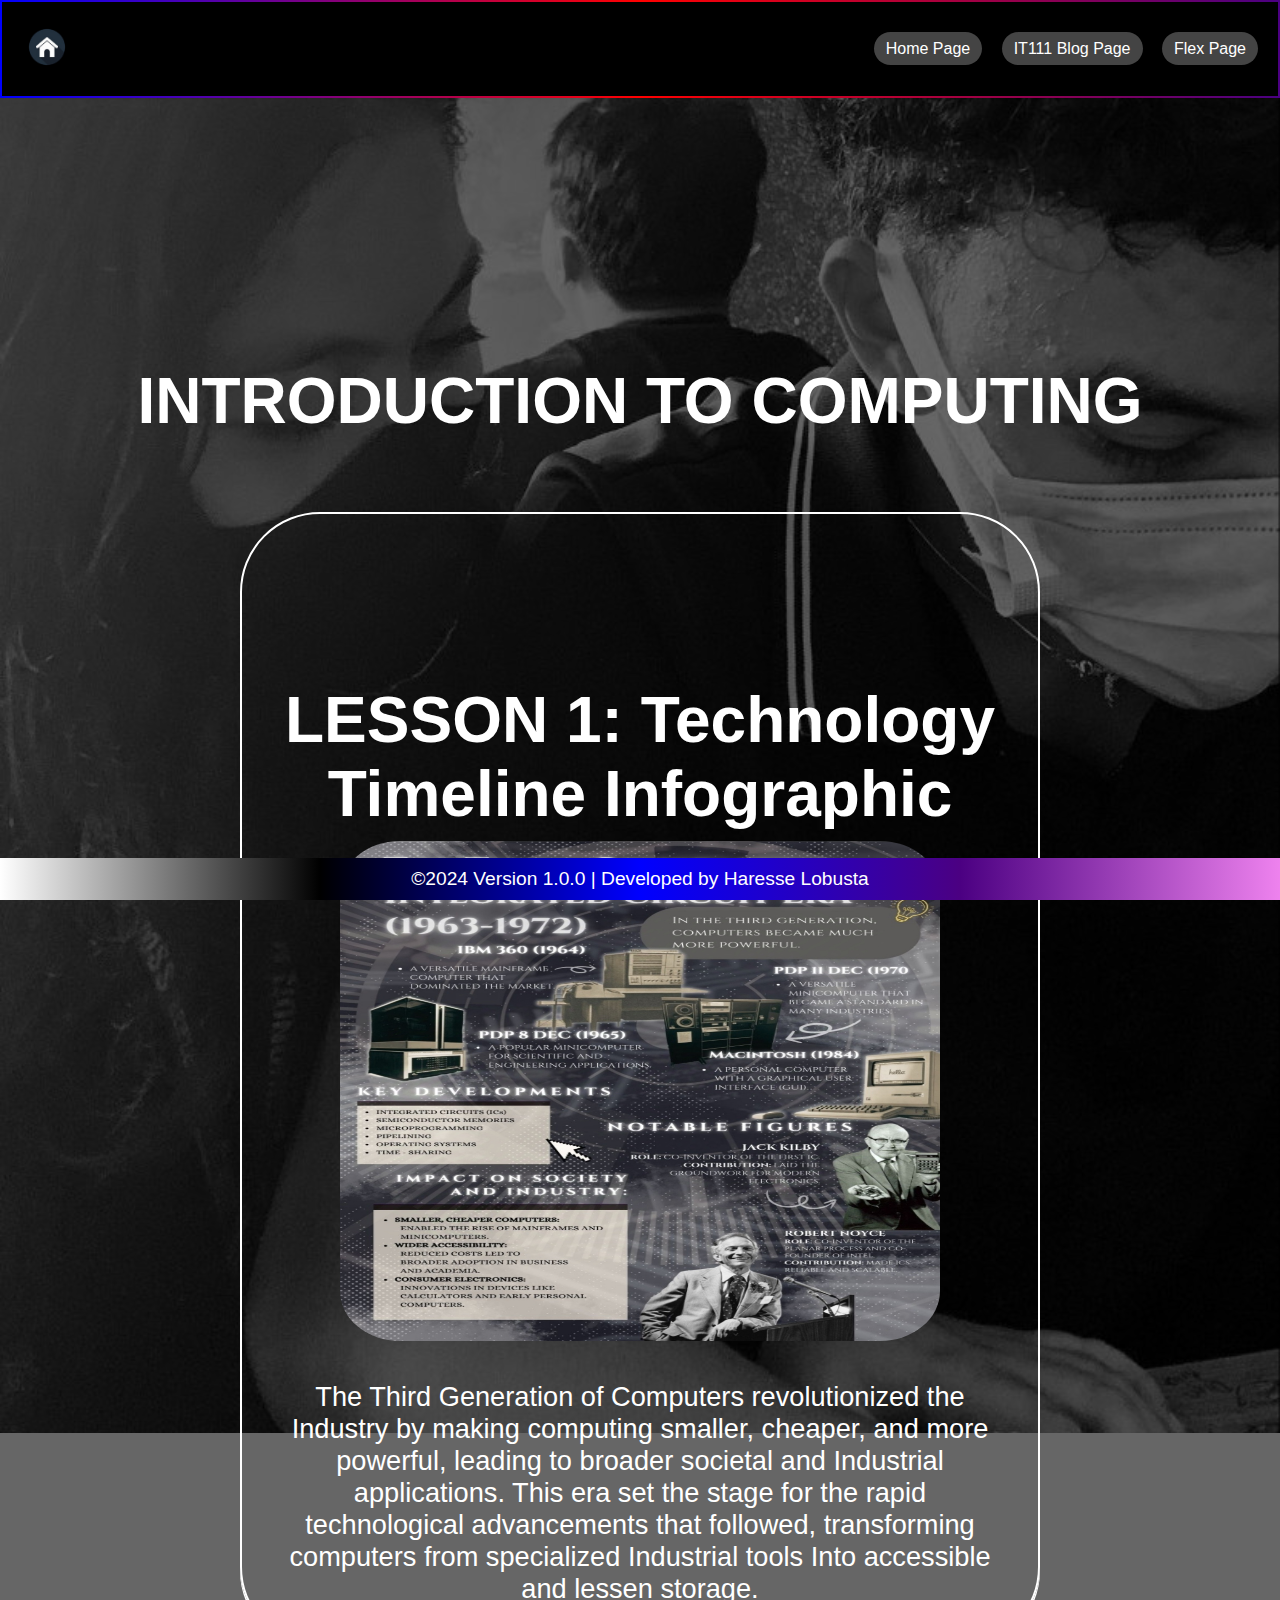
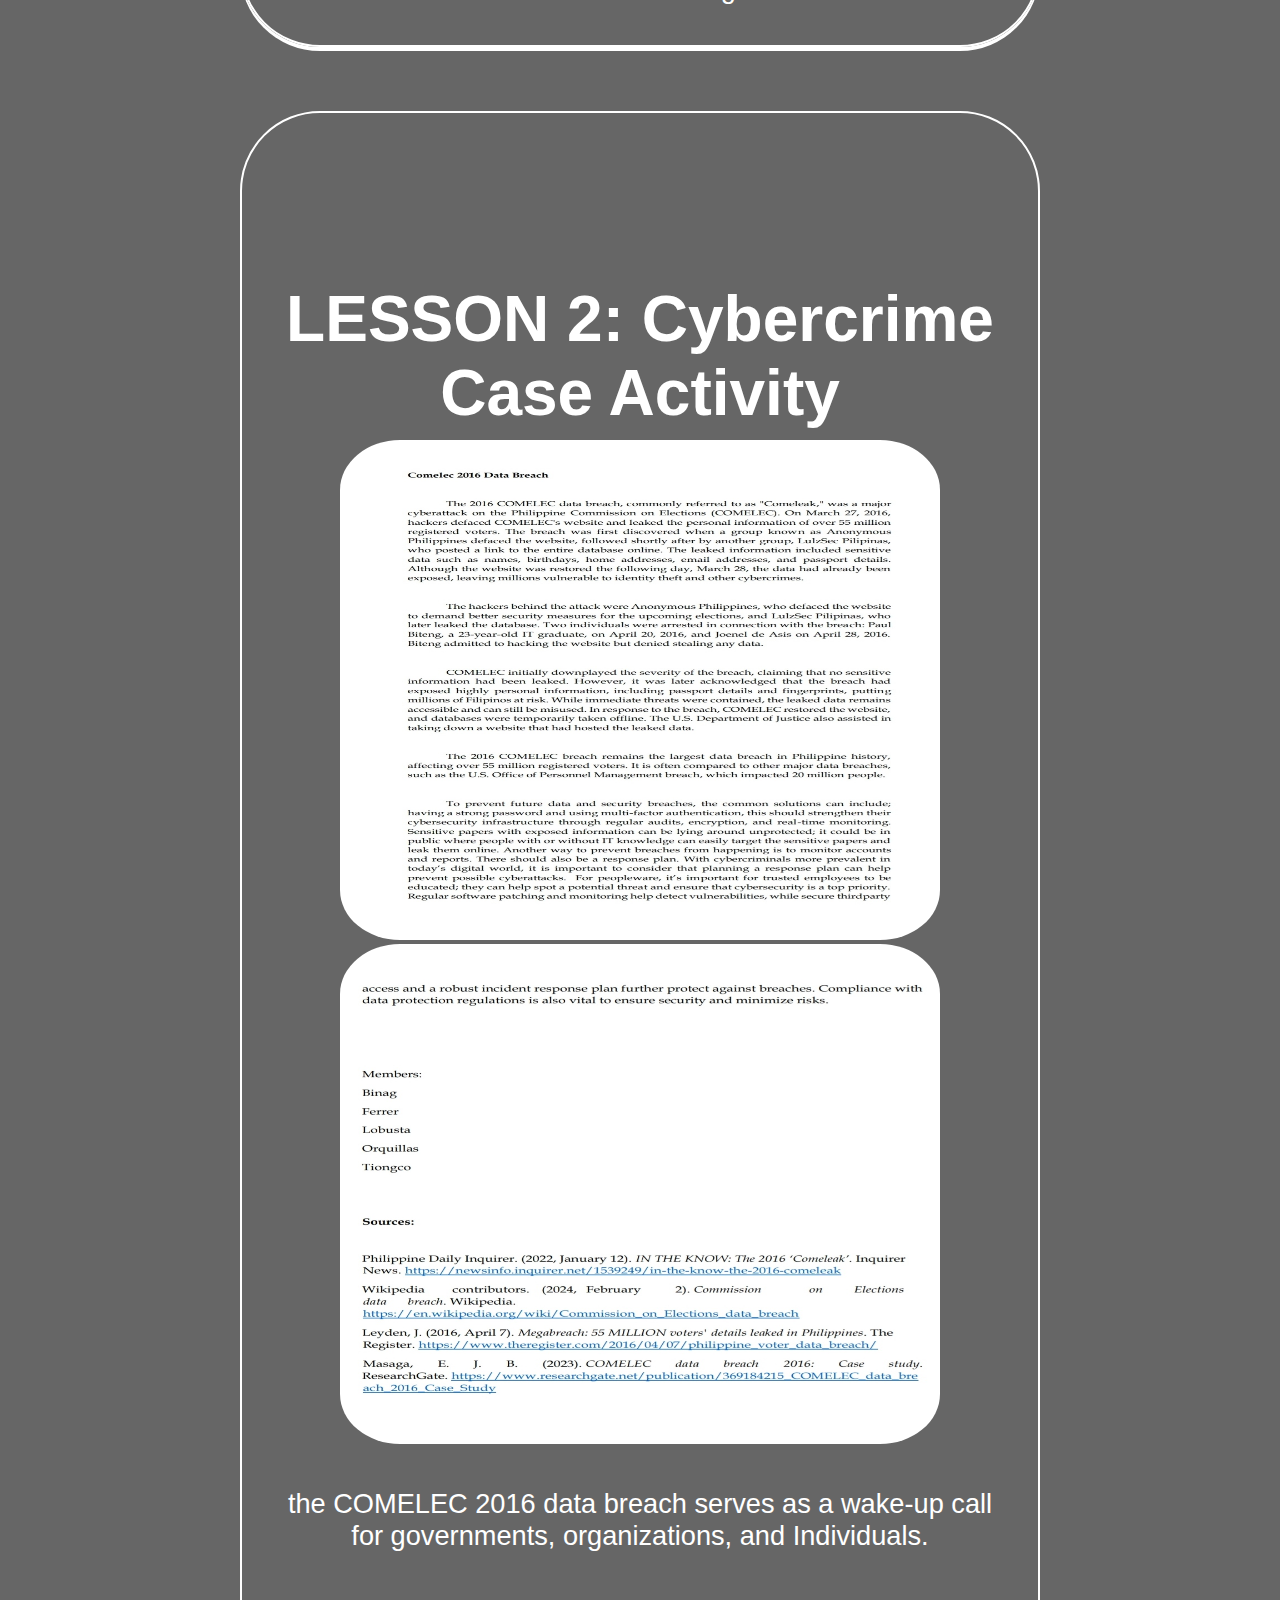
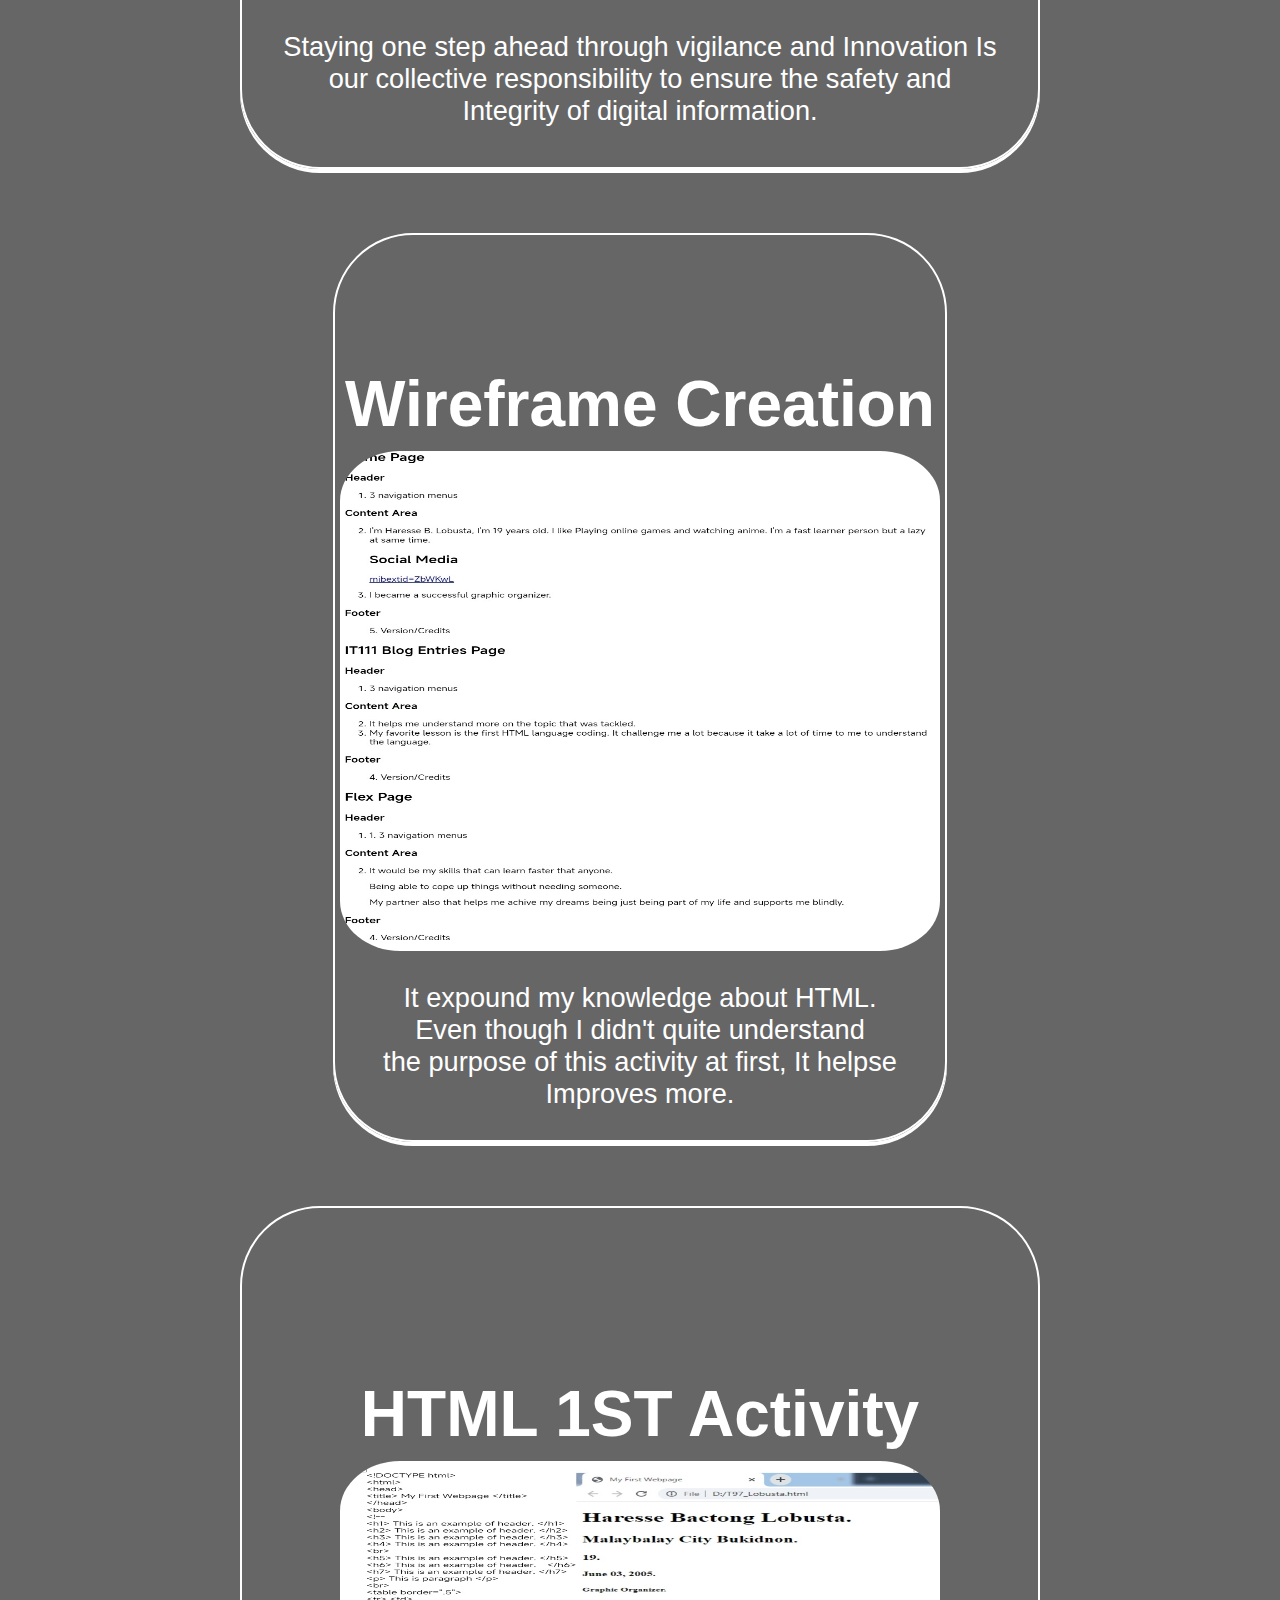
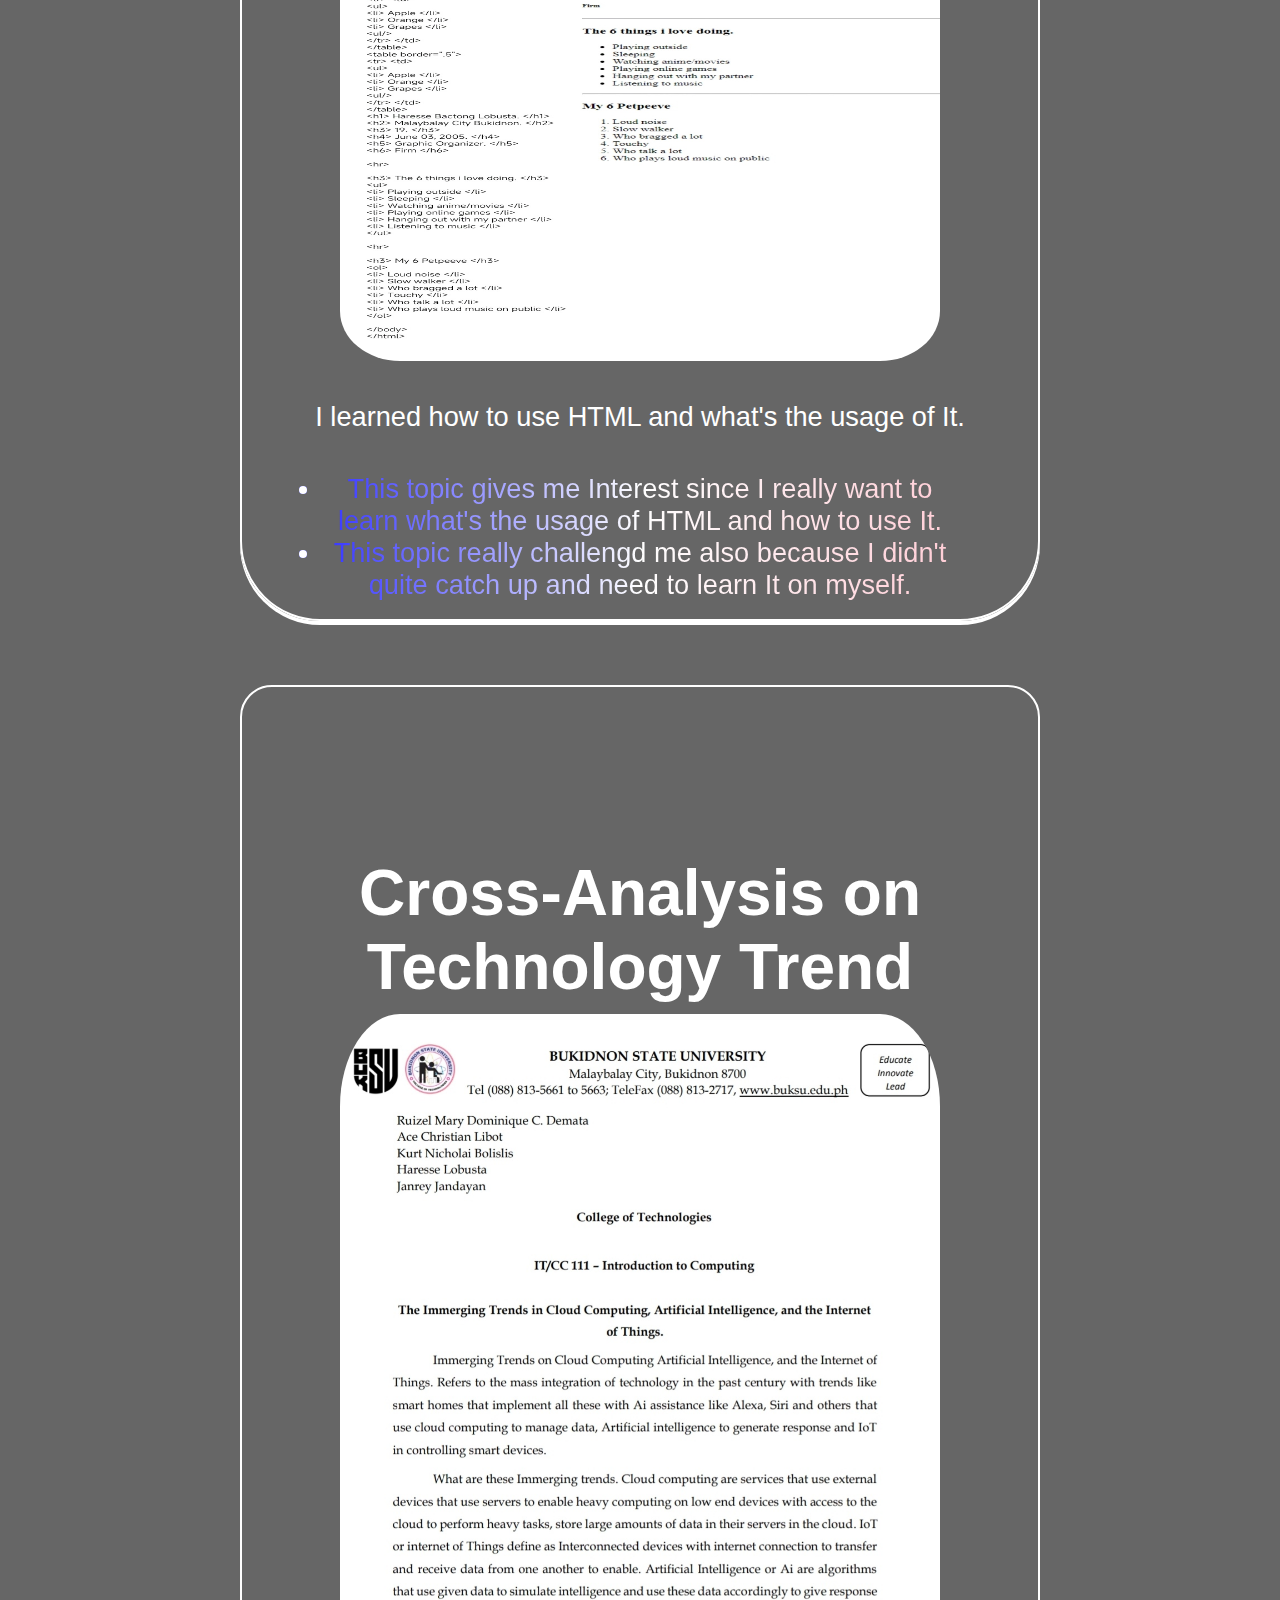
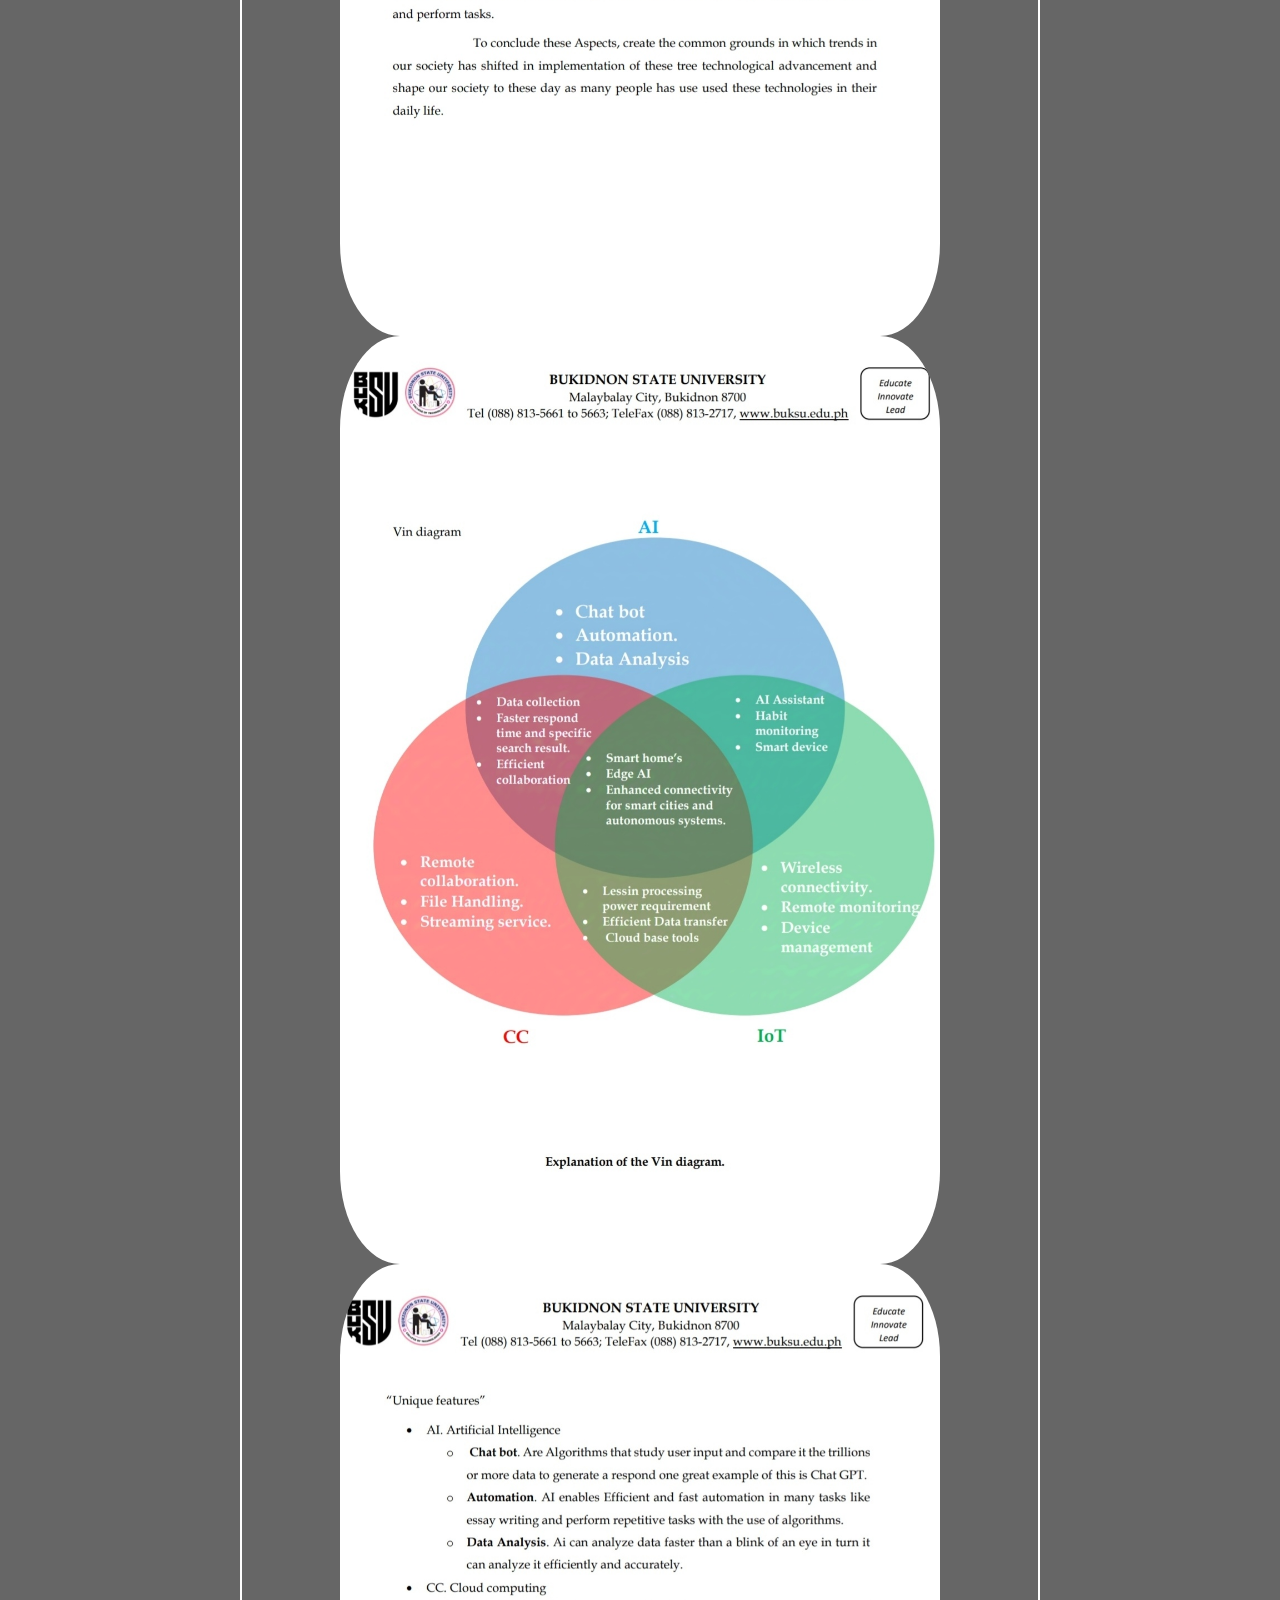
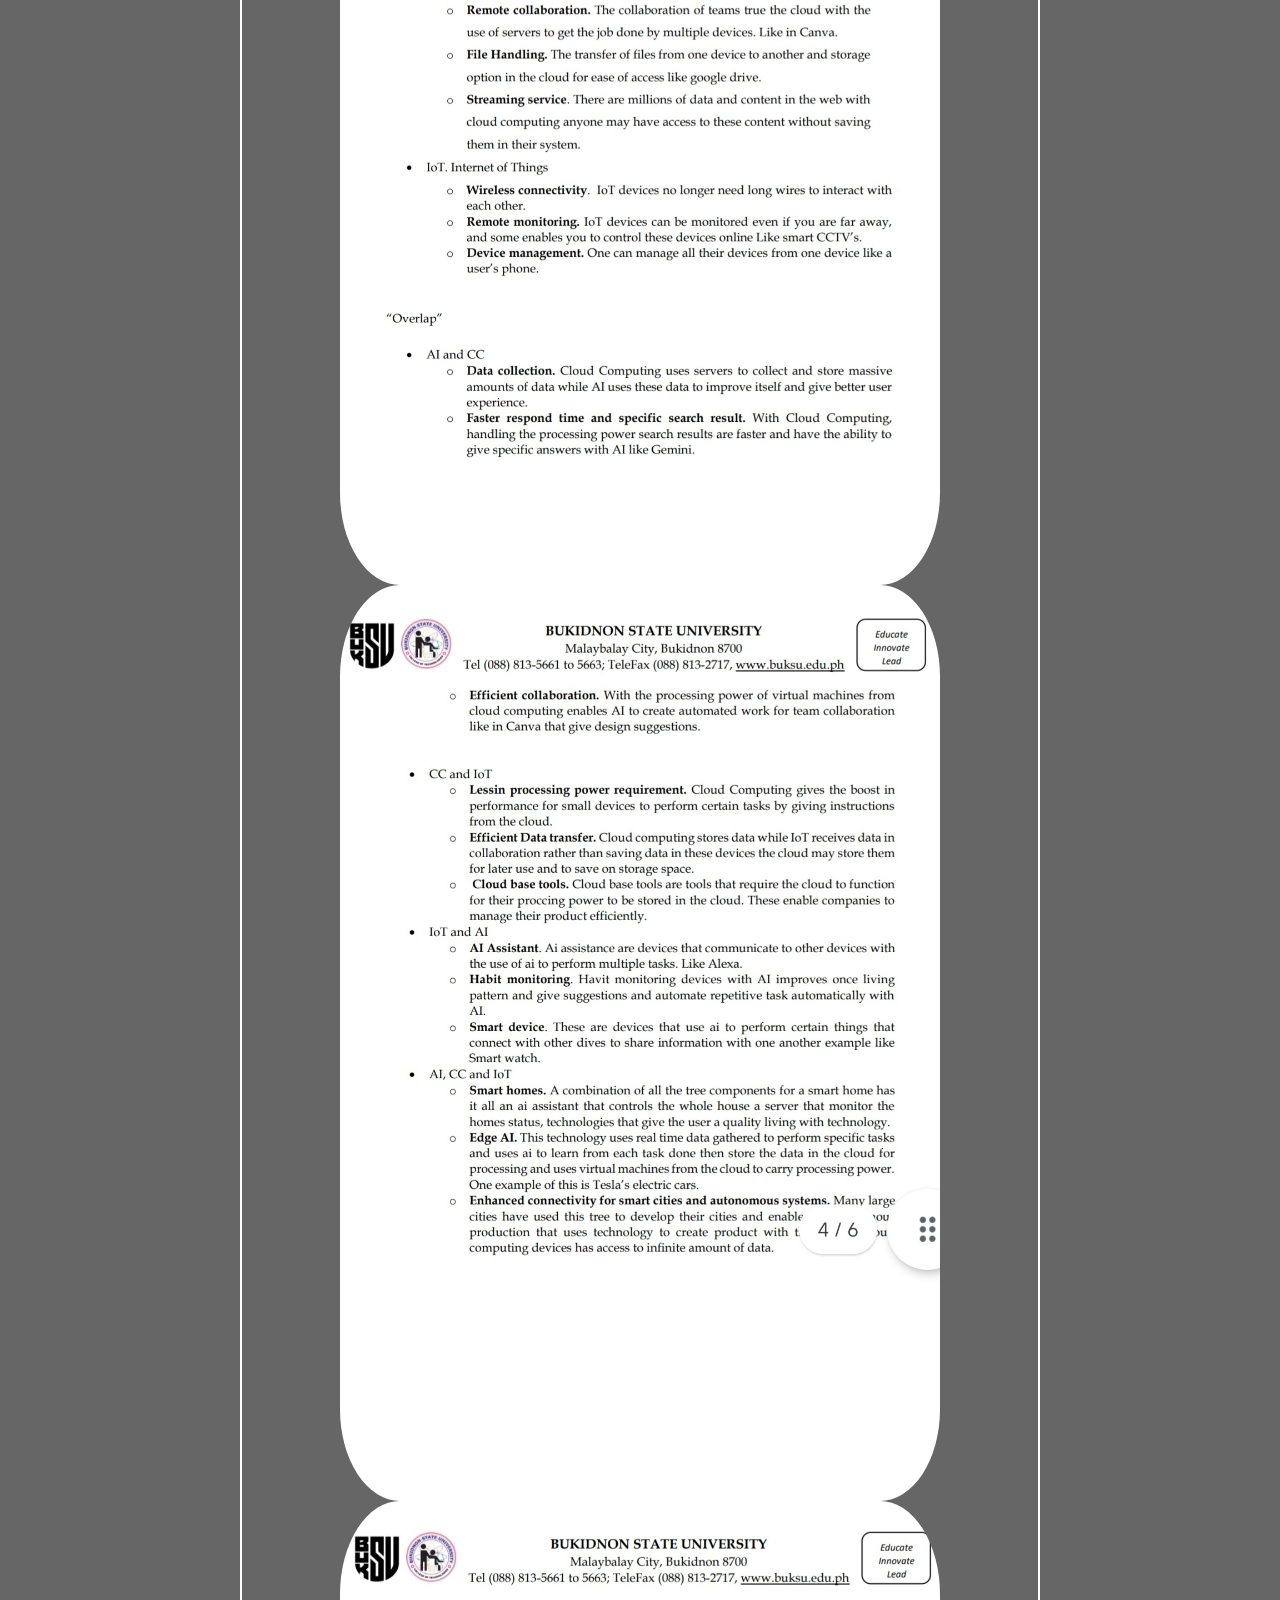
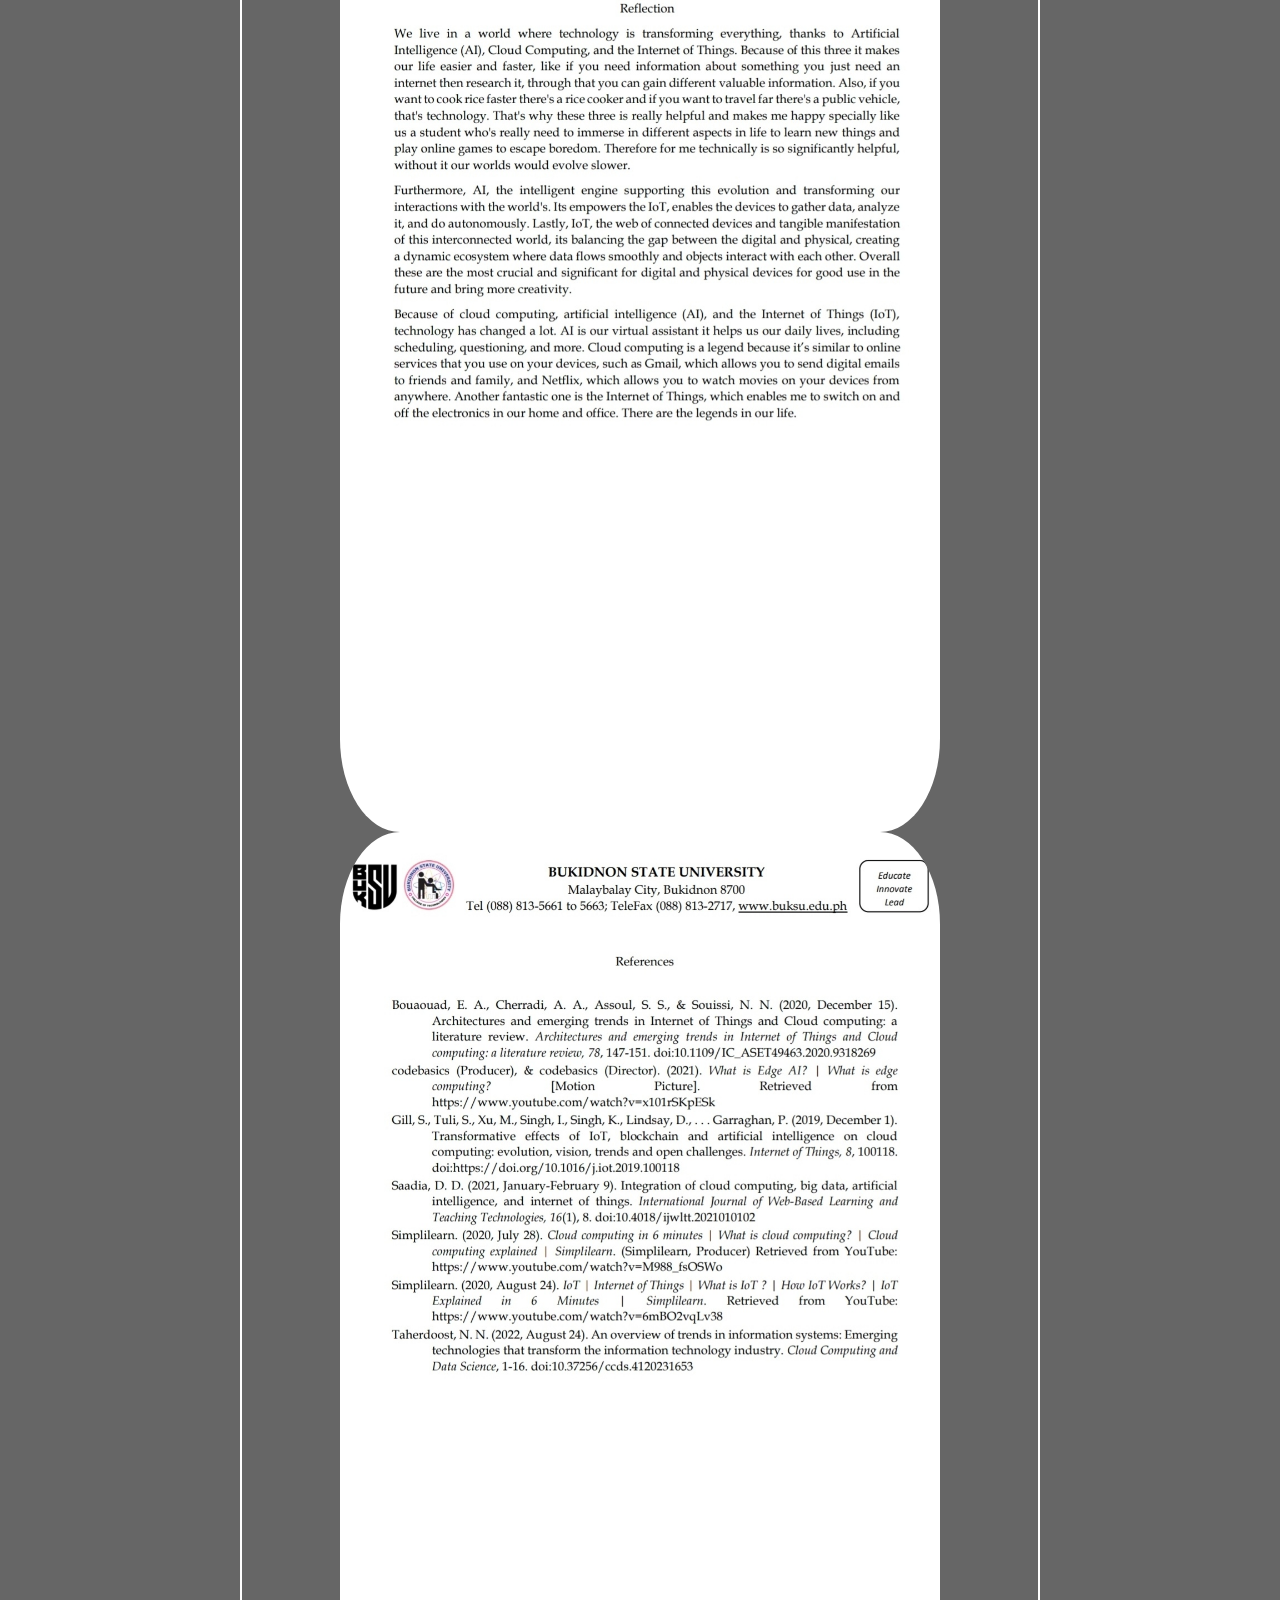
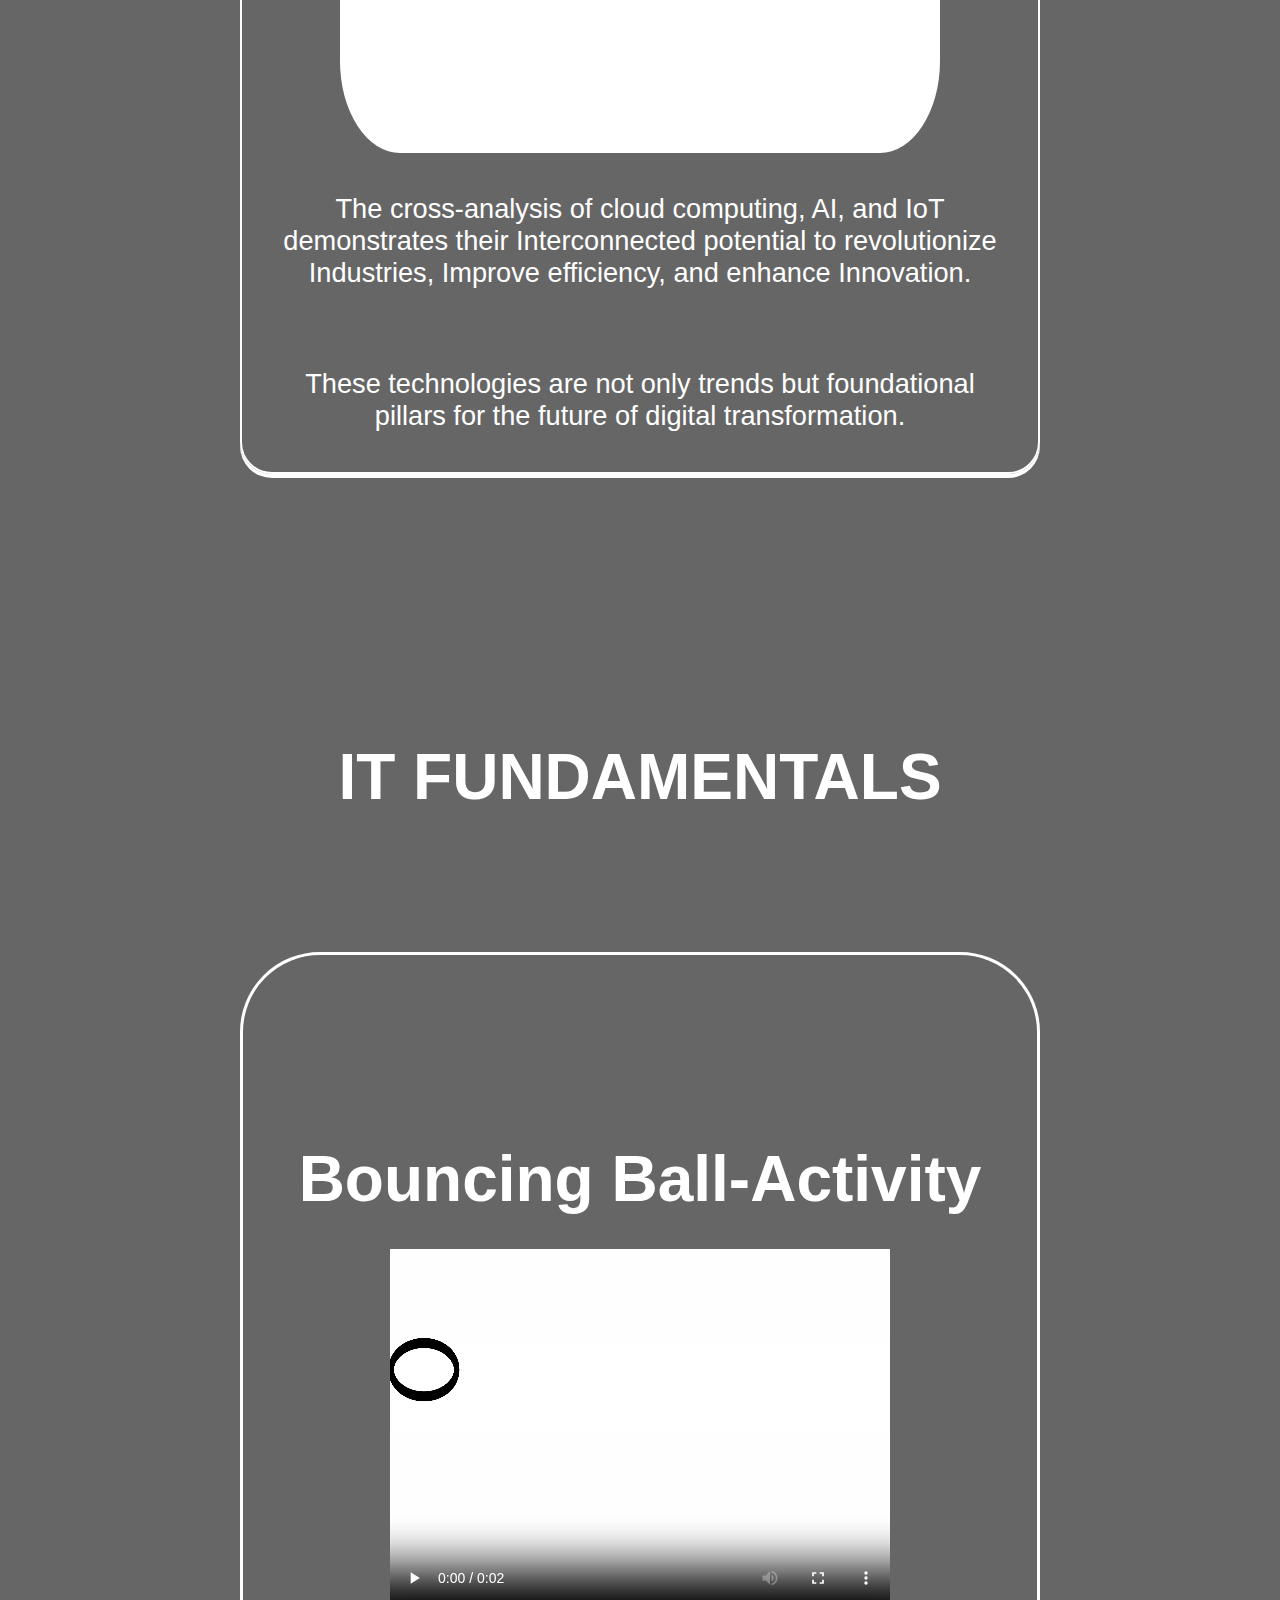
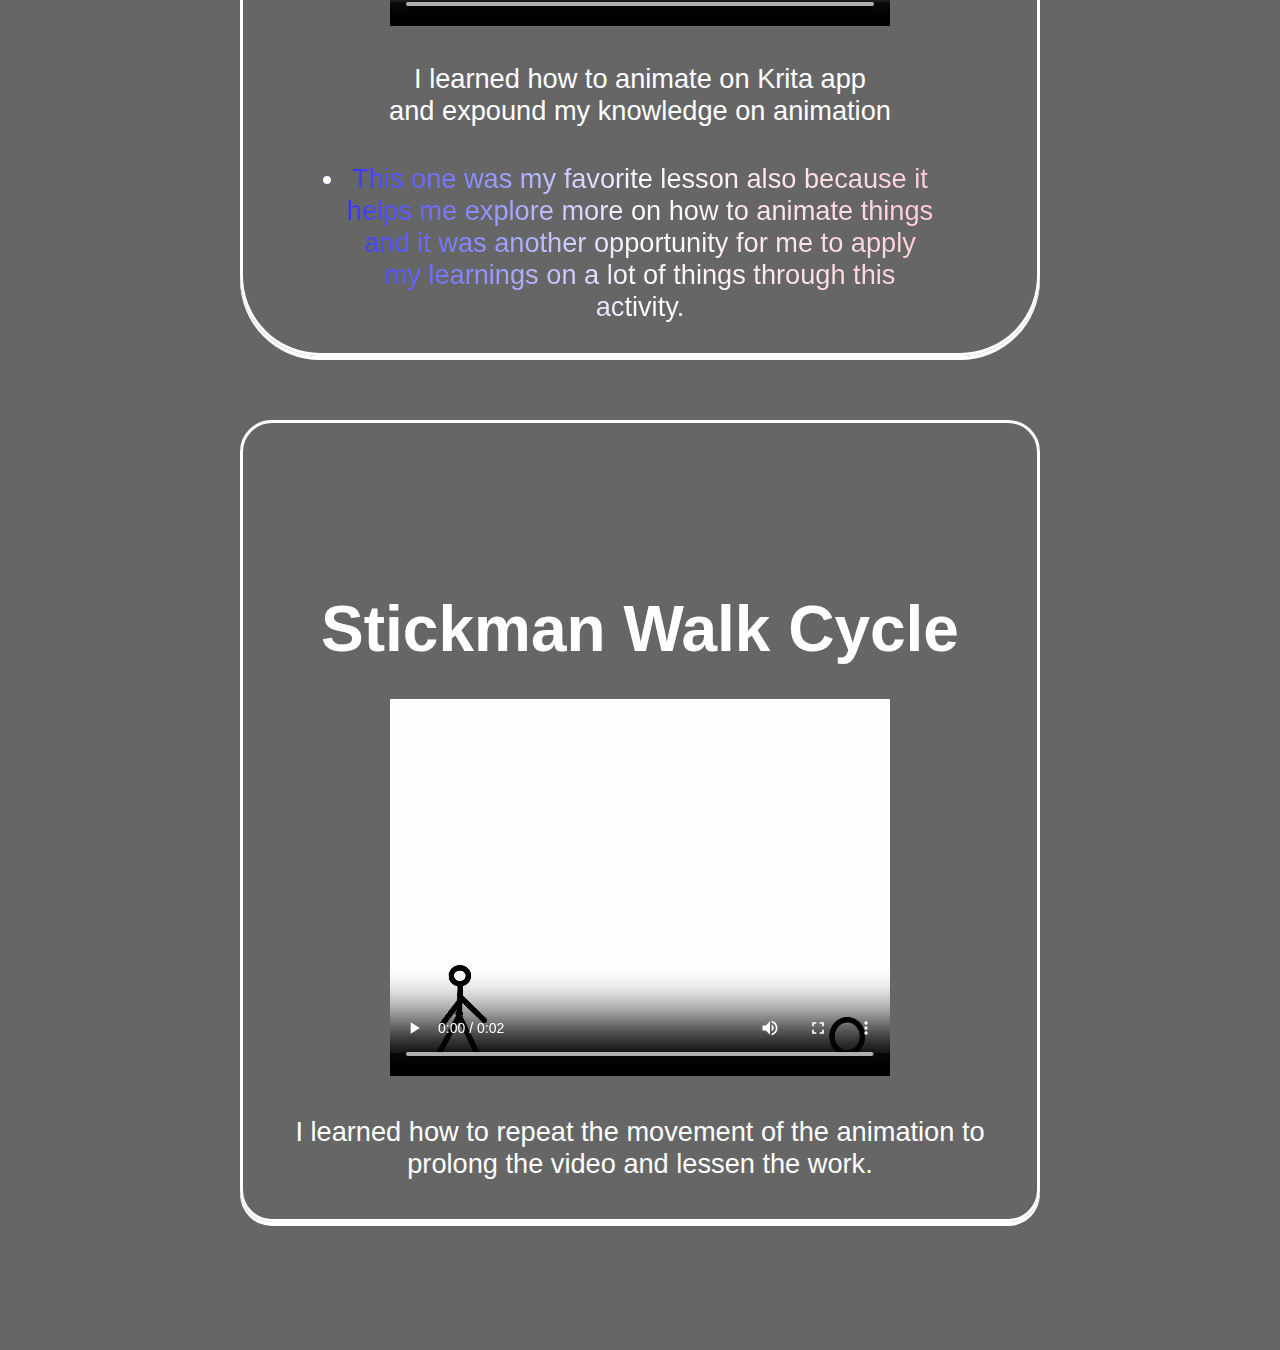
<file: BlogPage.html>
<!DOCTYPE html>
<html>
<head>
    <meta name="color-scheme" content="dark light"/>
    <meta charset="UTF-8">
    <title>My Personal Website Development</title>
    <link rel="stylesheet" href="styles.css">
</head>
    
<header>
    <div class="navbar">
        <a href="index.html">
        <img src="home.png"></a>
        <div class="links">
            <a href="index.html">Home Page</a>
            <a href="BlogPage.html">IT111 Blog Page</a>
            <a href="FlexPage.html">Flex Page</a>
        </div>
    </div>
</header>
<body>
    <div class="lesson">
        <h1>INTRODUCTION TO COMPUTING</h1>
        <div class="lesson1">             
        <h1> LESSON 1: Technology Timeline Infographic</h1>
        <img src="Lesson1.jpg">
        <p>The Third Generation of Computers revolutionized the Industry by making computing smaller, cheaper, and more powerful, leading to broader societal and Industrial applications. This era set the stage for the rapid technological advancements that followed, transforming computers from specialized Industrial tools Into accessible and lessen storage.</p>
        </div>
        <div class="lesson2">
        <h1>LESSON 2: Cybercrime Case Activity </h1>
        <div>
        <img src="Lesson2.jpg">
        <br>
        <img src="Lesson2.1.jpg">
        </div>
        <p>the COMELEC 2016 data breach serves as a wake-up call for governments, organizations, and Individuals.</p>
        <p>Staying one step ahead through vigilance and Innovation Is our collective responsibility to ensure the safety and Integrity of digital information.</p>
        </div>
        <div class="wireframe">
        <h1>Wireframe Creation</h1>
        <img src="Wireframe.jpg">
        <p>It expound my knowledge about HTML.<br>Even though I didn't quite understand <br> the purpose of this activity at first, It helpse <br> Improves more.</p>
        </div>
    <div class="HTML">
        <h1>HTML 1ST Activity</h1>
        <img src="HTML.jpg">
        <p>I learned how to use HTML and what's the usage of It.</p>
        <div class="learnings">
            <li>This topic gives me Interest since I really want to learn what's the usage of HTML and how to use It.</li>
            <li>This topic really challengd me also because I didn't quite catch up and need to learn It on myself.</li><br>
        </div>
    </div>
        <div class="Cross-analysis">
        <h1>Cross-Analysis on Technology Trend</h1>
        <div class="cross-analysis">
        <img src="Cross-Analysis1.jpg">
        <img src="Cross-Analysis2.jpg">
        <img src="Cross-Analysis3.jpg">
        <img src="Cross-Analysis4.jpg">
        <img src="Cross-Analysis5.jpg">
        <img src="Cross-Analysis6.jpg">
        </div>
        <p>The cross-analysis of cloud computing, AI, and IoT demonstrates their Interconnected potential to revolutionize Industries, Improve efficiency, and enhance Innovation.</p>
        <p>These technologies are not only trends but foundational pillars for the future of digital transformation.</p>
        </div>
        <h1>IT FUNDAMENTALS</h1>
        <div class="Ball-Activity">
            <h1>Bouncing Ball-Activity</h1>
            <video src="Ball.mp4"controls loop autoplay></video>
            <p>I learned how to animate on Krita app <br> and expound my knowledge on animation</p>
            <div class="learnings">
            <li>This one was my favorite lesson also because it helps me explore more on how to animate things and it was another opportunity for me to apply my learnings on a lot of things through this activity.</li>
            </div>
        </div>
        <div class="Stickman-Activity">
            <h1>Stickman Walk Cycle</h1>
            <video src="Stickman.mp4"controls loop autoplay></video>
            <p>I learned how to repeat the movement of the animation to prolong the video and lessen the work.</p>
        </div>
    </div>
</body>
<footer>
    &copy2024 Version 1.0.0 | Developed by <span class="Designer">Haresse Lobusta</span>
</footer>
</html>
</file>
<file: styles.css>
*{
    margin: 0;
    padding: 0;
    box-sizing: border-box;
body {
    margin: 0;
    font-family: Arial, sans-serif;
    color: white;
    
    background-image: url('background.jpg');
    background-color: rgba(0, 0, 0, 0.6);
    background-size: cover;
    background-repeat: no-repeat;
    background-position: center;
    background-attachment: fixed;
    background-blend-mode: darken;
}
.navbar {
    display: flex;
    align-items: center;
    justify-content: space-between;
    background-color: black;
    padding: 20px 20px;
    border: 2px solid;
    border-image: linear-gradient(to right, blue, red, indigo) 1;
}
.navbar img {
    height: 50px;
}
.navbar .links a {
    color: white;
    text-decoration: none;
    margin-left: 15px;
    padding: 8px 12px;
    background-color: #444;
    border-radius: 500px;
    transition: background-color 0.3s;
}
.navbar .links a:hover {
    background-color: #555;
}
.profile-container {
    align-self: flex-end;
    margin: 0 0 30px;
    margin-left: 10px;
    }
.main {
    width: 200px;
    height: 200px;
    border-radius: 50%;
    background: linear-gradient(to right, red, green, blue);
    margin-top: 30px;
    margin-right: 20px;
    padding: 1px;
    display: flex;
    align-items: center;
    justify-content: center;
    overflow: hidden;
    float: right;
}
.main img {
    width: 100%;
    height: 100%;
    object-fit: cover;
    border-radius: 50%;
}
.social-text {
    text-align: center;
}
.socials {
    column-gap: 30px;
    justify-content: center;
    display: flex;
}
.social-instruction{
    text-align: center;
    font-size: 70%;
    margin-top: -5px;
    margin-bottom: 50px;
}
.myself{
    align-items: center;
    position: relative;
    display: flex;
    flex-direction: column;
    margin-bottom: 5%;
}
.myself-text{
    text-align: center;
    margin-top: 5%;
    margin-bottom: 2%;
}
.myself video{
    width: 600px;
    height: auto;
}
.text {
    margin-bottom: 5%;
    margin-left: 10px;
}
.lesson{
    color: white;
    align-items: center;
    flex-direction: column;
    display: flex;
    margin-bottom: 10%;
}
.lesson-body{
    padding: 0 1em 1em;
}
.lesson img{
   width: 600px;
   height: 500px;
   border-radius: 10%;
}
.lesson1{
    margin-top: 5%;
    align-items: center;
    flex-direction: column;
    display: flex;
    border: 2px solid white;
    border-radius: 5em;
    max-width: 50em;
    box-shadow: 0 4px;
}
.lesson2{
    margin-top: 5%;
    align-items: center;
    justify-content: center;
    flex-direction: column;
    display: flex;
    border: 2px solid white;
    border-radius: 5em;
    max-width: 50em;
    box-shadow: 0 4px;
}
.wireframe{
    margin-top: 5%;
    align-items: center;
    flex-direction: column;
    display: flex;
    border: 2px solid white;
    border-radius: 5em;
    max-width: 50em;
    box-shadow: 0 4px;
}
.HTML{
    margin-top: 5%;
    align-items: center;
    flex-direction: column;
    display: flex;
    border: 2px solid white;
    border-radius: 5em;
    max-width: 50em;
    box-shadow: 0 4px;
}
.Cross-analysis{
    margin-top: 5%;
    align-items: center;
    flex-direction: column;
    display: flex;
    border: 2px solid white;
    border-radius: 2em;
    max-width: 50em;
    box-shadow: 0 4px;
}
.cross-analysis img{
    height: auto;
    width: 600px;
    display: flex;
}
.Ball-Activity{
    margin-top: 10%;
    align-items: center;
    flex-direction: column;
    display: flex;
    border: 3px solid white;
    border-radius: 5em;
    max-width: 50em;
    box-shadow: 0 4px;
    padding: 30px;
}
.Ball-Activity video {
    width: 500px;
    height: 400px;
}

.Stickman-Activity {
    margin-top: 5%;
    align-items: center;
    flex-direction: column;
    display: flex;
    border: 3px solid white;
    border-radius: 2em;
    max-width: 50em;
    box-shadow: 0 4px;
}
.Stickman-Activity video{
    width: 500px;
    height: 400px;
}
.lesson h1 {
    text-align: center;
    padding: 10px;
    position: inherit;
    margin-top: 20%;
    font-size: 400%;
}
.lesson p {
    margin: 5%;
    text-align: center;
    font-size: 170%;
}
.lesson li {
    text-align: center;
    font-size: 170%;
    margin-left: 10%;
    margin-right: 10%;
}
.lesson h3 {
    margin-bottom: 5%;
    margin-top: 10%;
    text-align: center;
    font-size: 50px;        
}    
.learnings {
    background: linear-gradient(to right, blue, white, pink);
    -webkit-text-fill-color: transparent;
    -webkit-background-clip: text;
}
.colorful {
    background: linear-gradient(to right, red, orange, yellow, green, blue, indigo, violet);
    -webkit-background-clip: text;
    -webkit-text-fill-color: transparent;
    text-align: center;
    margin-top: 50px;
    margin-bottom: 50px;
}
.text-h1{
   margin-top: 5%;
    background: linear-gradient(to right, blue, pink, black);
    -webkit-text-fill-color: transparent;
    -webkit-background-clip: text;
    text-align: center;
}
.Border{
    border: 1px solid rgba(255, 255, 255, 0.5);
    padding: 90px;
    border-radius: 20%;
    box-shadow: 2px 2px 10px rgba(0, 0, 0, 0.5);
}
.achievement {
    
    position: relative;
    display: flex;
    align-items: center;
    flex-direction: column;
    margin-top: 5%;
    text-align: center;
}
.elem{
    border: 1px solid rgba(255, 255, 255, 0.5);
    padding: 16px;
    border-radius: 8px;
    backdrop-filter: blur(10px);
    background-color: rgba(255, 255, 255, 0.2);
    box-shadow: 2px 2px 6px rgba(0, 0, 0, 0.1);
}
.graduation{
    border: 1px solid rgba(255, 255, 255, 0.5);
    padding: 16px;
    border-radius: 8px;
    backdrop-filter: blur(10px);
    background-color: rgba(255, 255, 255, 0.2);
    box-shadow: 2px 2px 6px rgba(0, 0, 0, 0.1);
}
.lake-apo{
    border: 1px solid rgba(255, 255, 255, 0.5);
    padding: 16px;
    border-radius: 8px;
    backdrop-filter: blur(10px);
    background-color: rgba(255, 255, 255, 0.2);
    box-shadow: 2px 2px 6px rgba(0, 0, 0, 0.1);
}
.cpsc{
    border: 1px solid rgba(255, 255, 255, 0.5);
    padding: 16px;
    border-radius: 8px;
    backdrop-filter: blur(10px);
    background-color: rgba(255, 255, 255, 0.2);
    box-shadow: 2px 2px 6px rgba(0, 0, 0, 0.1);
}
.Buksu {
    margin-top: 5%;
    border: 1px solid rgba(255, 255, 255, 0.5);
    padding: 16px;
    border-radius: 8px;
    backdrop-filter: blur(10px);
    background-color: rgba(255, 255, 255, 0.2);
    box-shadow: 2px 2px 6px rgba(0, 0, 0, 0.1);
}
.view {
    margin-top: 5%;
    border: 1px solid rgba(255, 255, 255, 0.5);
    padding: 16px;
    border-radius: 8px;
    backdrop-filter: blur(10px);
    background-color: rgba(255, 255, 255, 0.2);
    box-shadow: 2px 2px 6px rgba(0, 0, 0, 0.1);
}
.view video{
    width: 500px;
    height: 400px;
}
.achievement img{
    width: 400px;
    height: auto;
    border-radius: 8px;
}                
footer {
      position: fixed;
      bottom: 0;
      width: 100%;
      padding: 10px 0;
      text-align: center;
      color: white;
      font-size: 1.2em;
      background: linear-gradient(to right, white, black, blue, indigo, violet);
}
</file>
